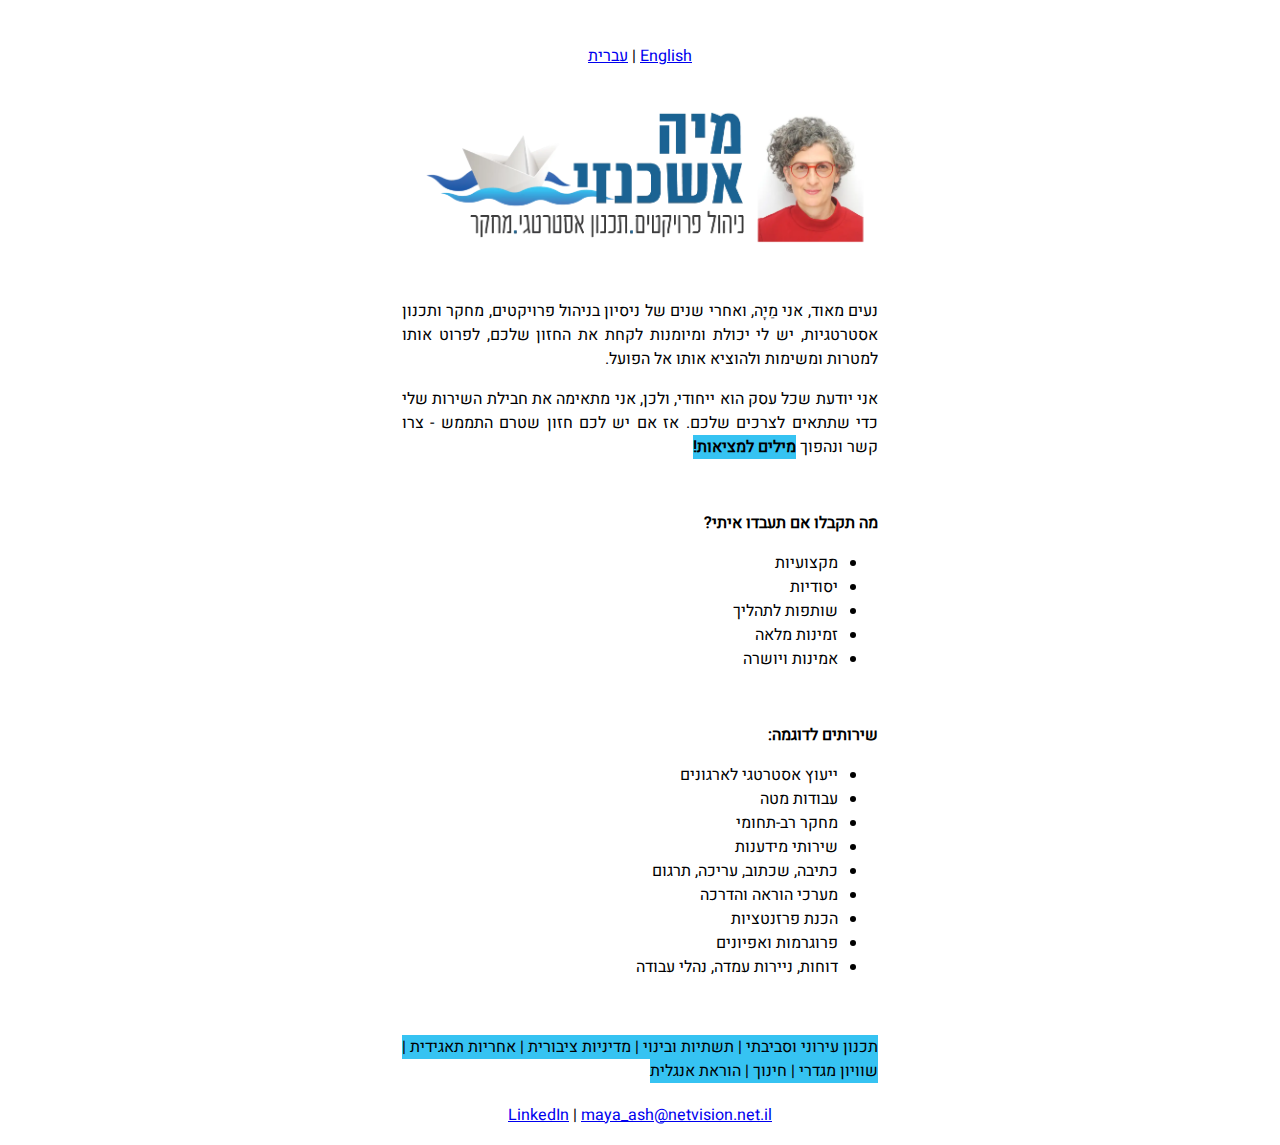
<file: index.html>
<!DOCTYPE html>

<html lang="he" dir="rtl">

  <head>
    <meta charset="utf-8">
    <title>מיה אשכנזי</title>

    <meta name="viewport" content="width=device-width, initial-scale=1">

    <link rel="stylesheet" type="text/css" href="style.css?v=1.1.0">
    <link rel="icon" type="image/x-icon" href="./media/favicon.ico">

    <meta name="robots" content="index, follow">
    <meta name="description" content="מיה אשכנזי - ניהול פרויקטים, תכנון אסטרטגי, מחקר">
    <meta name="keywords" content="
מיה, אשכנזי, מיה אשכנזי, פרויקט, פרויקטים, ניהול פרויקטים, תכנון, אסטרטגיה, תכנון אסטרטגי, מחקר, עסק, עסקים, שירות, ייעוץ אסטרטגי, עבודות חשיבה, רב-תחומי, מידענות, כתיבה, עריכה, תרגום, מערכי הוראה, הוראה, הדרכה, פרזנטציה, תכנון עירוני, סביבתי, עירוני, תשתיות ובינוי,מדיניות ציבורית, אחריות תאגידית, שוויון מגדרי, חינוך, הוראת אנגלית, אנגלית
    ">
    <meta name="author" content="מיה אשכנזי">

    <meta property="og:site_name" content="מיה אשכנזי">
    <meta name="twitter:domain" property="twitter:domain" content="mayoola.info">
    <meta name="og:title" property="og:title" content="מיה אשכנזי">
    <meta property="og:description" content="מיה אשכנזי - ניהול פרויקטים, תכנון אסטרטגי, מחקר">
    <meta name="twitter:description" property="twitter:description" content="מיה אשכנזי - ניהול פרויקטים, תכנון אסטרטגי, מחקר">
    <meta name="og:image" content="https://mayoola.info/media/logo_he.webp">

    <meta property="twitter:card" content="https://mayoola.info/media/logo_he.webp">
    <meta name="twitter:image:src" property="twitter:image:src" content="https://mayoola.info/media/logo_he.webp">
    <meta name="twitter:image" property="twitter:image" content="https://mayoola.info/media/logo_he.webp">
    <meta name="og:image:alt" property="og:image:alt" content="מיה אשכנזי - ניהול פרויקטים, תכנון אסטרטגי, מחקר">

    <meta property="og:url" content="mayoola.info">
    <meta property="og:type" content="website">
  </head>

  <body>
    <div>
      <center>
        <a href="./en/index.html">English</a>
        |
        <a href="#">עברית</a>
      </center>
    </div>
    <div>
	    <center><img src="./media/logo_he.webp" alt="מיה אשכנזי - ניהול פרויקטים, תכנון אסטרטגי, מחקר" width="500px"></center>
    </div>
    
    <div>
      <p>
נעים מאוד, אני מַיָּה, ואחרי שנים של ניסיון בניהול פרויקטים, מחקר ותכנון אסטרטגיות, יש לי יכולת ומיומנות לקחת את החזון שלכם, לפרוט אותו למטרות ומשימות ולהוציא אותו אל הפועל.
      </p>
      <p>
      אני יודעת שכל עסק הוא ייחודי, ולכן, אני מתאימה את חבילת השירות שלי כדי שתתאים לצרכים שלכם. אז אם יש לכם חזון שטרם התממש - צרו קשר ונהפוך
<b><span class="blue">
      מילים למציאות!
</span></b>
      </p>
    </div>
    <div class="column">
        <p>
          <b>
        מה תקבלו אם תעבדו איתי?
          </b>
        </p>
       <ul>
        <li>מקצועיות</li>
        <li>יסודיות</li>
        <li>שותפות לתהליך</li>
        <li>זמינות מלאה</li>
        <li>אמינות ויושרה</li>
      </ul>
    </div>

    <div class="column">
      <p><b>
      שירותים לדוגמה:
      </b></p>
      <ul>
        <li>ייעוץ אסטרטגי לארגונים</li>
        <li>עבודות מטה</li>
        <li>מחקר רב-תחומי</li>
        <li>שירותי מידענות</li>
        <li>כתיבה, שכתוב, עריכה, תרגום</li>
        <li>מערכי הוראה והדרכה</li>
        <li>הכנת פרזנטציות</li>
        <li>פרוגרמות ואפיונים</li>
        <li>דוחות, ניירות עמדה, נהלי עבודה</li>
      </ul>
      </div>
      <div class="clearfix"></div>
      <div>
      <span class="blue">
תכנון עירוני וסביבתי
|
תשתיות ובינוי
|
מדיניות ציבורית
|
אחריות תאגידית
|
שוויון מגדרי
|
חינוך
|
הוראת אנגלית
      </span>
      </div>


    <div>
      <center>
        <a href="https://www.linkedin.com/in/maya-ashkenazi-0a389858/">LinkedIn</a>
        |
        <a href="mailto:maya_ash@netvision.net.il">maya_ash@netvision.net.il</a>
      </center>
    </div>
  </body>

</html>
</file>
<file: style.css>
@font-face {
  font-family: heebo;
  src: url(./fonts/Heebo-Regular.ttf);
}

@media screen and (width: 700px) {
    html {
        padding-left: 5%; 
        padding-right: 5%; 
        padding-top: 1%;
    }
}

@media screen and (min-width: 700px) and (max-width: 1000px) {
    html {
        padding-left: 10%; /* Corresponds to 10% of the viewport width */
        padding-right: 10%;
        padding-top: 2%;
    }
}

@media screen and (min-width: 1000px) {
  html {
      padding-left: 30%;
      padding-right: 30%;
      padding-top: 2%;
      }
}

html {
  font-family: heebo;
}

div {
  padding: 10px;
  text-align: justify;
}

img {
    width: 100%;
    height: auto;
}

.column {
    width: 300px;
     float:right;
}

.clearfix {
  clear: both;
}

.blue {
  background-color: #36c3f2;
  color: black;
}
</file>
